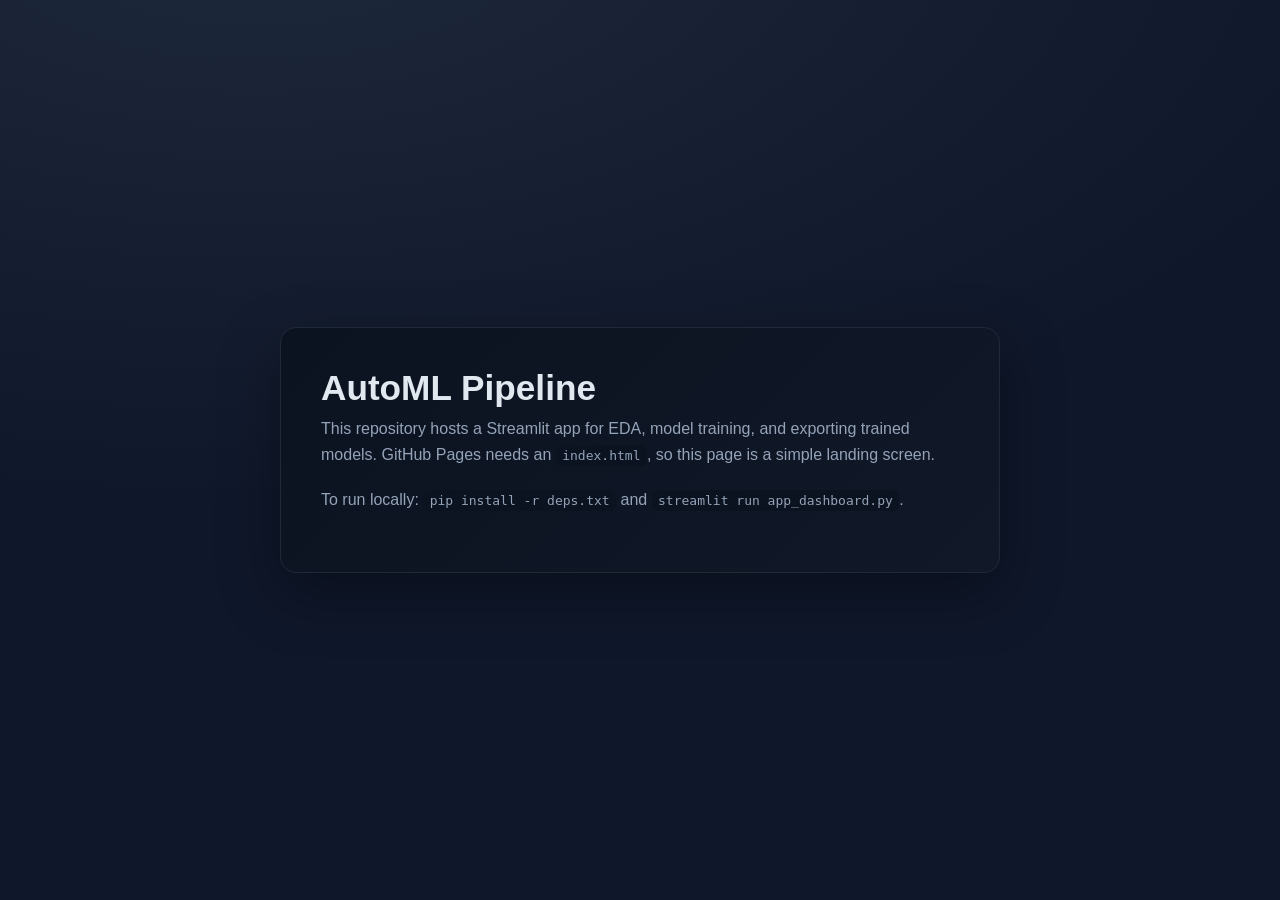
<file: index.html>
<!doctype html>
<html lang="en">
<head>
  <meta charset="utf-8" />
  <meta name="viewport" content="width=device-width, initial-scale=1" />
  <title>AutoML Pipeline</title>
  <style>
    :root {
      --bg: #0f172a;
      --fg: #e2e8f0;
      --accent: #38bdf8;
      --muted: #94a3b8;
      --card: #111827;
    }
    * { box-sizing: border-box; }
    body {
      margin: 0;
      font-family: "Segoe UI", Tahoma, Geneva, Verdana, sans-serif;
      background: radial-gradient(1200px 600px at 20% -10%, #1e293b, var(--bg));
      color: var(--fg);
      min-height: 100vh;
      display: grid;
      place-items: center;
      padding: 2rem;
    }
    .card {
      max-width: 720px;
      background: linear-gradient(135deg, #0b1220, var(--card));
      border: 1px solid #1f2937;
      border-radius: 16px;
      padding: 2.5rem;
      box-shadow: 0 20px 60px rgba(0,0,0,0.35);
    }
    h1 { margin: 0 0 0.5rem; font-size: 2.2rem; }
    p { margin: 0.5rem 0 1.2rem; color: var(--muted); line-height: 1.6; }
    .cta {
      display: inline-block;
      padding: 0.75rem 1.25rem;
      background: var(--accent);
      color: #0b1220;
      border-radius: 10px;
      text-decoration: none;
      font-weight: 600;
    }
    code { background: #0b1220; padding: 0.2rem 0.4rem; border-radius: 6px; }
  </style>
</head>
<body>
  <main class="card">
    <h1>AutoML Pipeline</h1>
    <p>This repository hosts a Streamlit app for EDA, model training, and exporting trained models. GitHub Pages needs an <code>index.html</code>, so this page is a simple landing screen.</p>
    <p>To run locally: <code>pip install -r deps.txt</code> and <code>streamlit run app_dashboard.py</code>.</p>
  </main>
</body>
</html>
</file>
